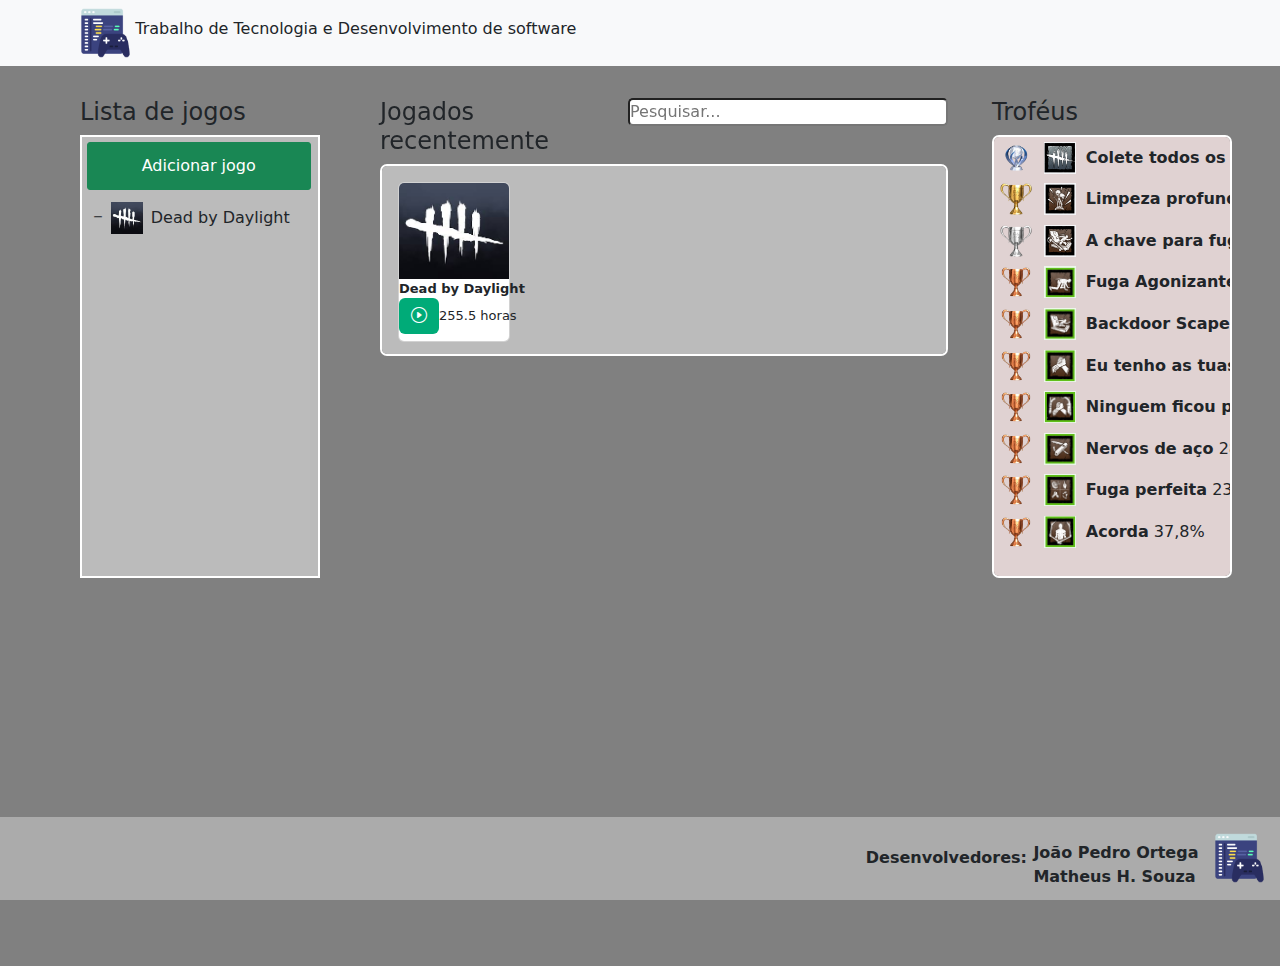
<file: index.html>
<!DOCTYPE html>
<html lang="en">
<head>
  <meta charset="UTF-8">
  <meta name="viewport" content="width=device-width, initial-scale=1.0">

  <link rel="stylesheet" href="css/index.css">
  <link rel="stylesheet" href="css/main.css">

  <link href="https://cdn.jsdelivr.net/npm/bootstrap@5.3.3/dist/css/bootstrap.min.css" rel="stylesheet" integrity="sha384-QWTKZyjpPEjISv5WaRU9OFeRpok6YctnYmDr5pNlyT2bRjXh0JMhjY6hW+ALEwIH" crossorigin="anonymous">
  <script src="https://cdn.jsdelivr.net/npm/bootstrap@5.3.3/dist/js/bootstrap.bundle.min.js" integrity="sha384-YvpcrYf0tY3lHB60NNkmXc5s9fDVZLESaAA55NDzOxhy9GkcIdslK1eN7N6jIeHz" crossorigin="anonymous"></script>
  <link rel="stylesheet" href="https://cdn.jsdelivr.net/npm/bootstrap-icons@1.11.3/font/bootstrap-icons.min.css">

  <title>Jogos</title>
</head>

<body>
  <nav class="navbar bg-body-tertiary">
    <div class="container-fluid">
      <div class="topo">
        <img src="imagens/logo 1.png" id="logo">
        <h6>Trabalho de Tecnologia e Desenvolvimento de software</h6>
      </div>
    </div>
  </nav>
  
  <main class="main">
    <div class="biblioteca">
      <h4>Lista de jogos</h4>
      <form class="jogos">
        <button type="button" class="btn btn-success" id="addjogo">Adicionar jogo</button>
      </form>
    </div>
    
    <div class="container-fluid" id="recentes">
      <div class="pesquisa">
        <h4>Jogados recentemente</h4>
        <form id="barrapesquisa">
          <input id="buscarJogo" type="text" name="q" placeholder="Pesquisar...">
        </form>
      </div>
      <div class="col-3" id="lista">
      </div>
    </div>

    <div class="trofeus">
      <h4>Troféus</h4>
      <div class="trofeu">
        <div class="conquista">
          <img src="imagens/platina.png" class="trof">
          <img src="imagens/coletetodosostrofeus.png" class="trof">
          <strong>Colete todos os troféus</strong>
          0,3%
        </div>
        <div class="conquista">
          <img src="imagens/ouro.png" class="trof">
          <img src="imagens/limpezaprofunda.png" class="trof">
          <strong>Limpeza profunda</strong>
          17,14%
        </div>
        <div class="conquista">
          <img src="imagens/prata.png" class="trof">
          <img src="imagens/achaveparafugir.png" class="trof">
          <strong>A chave para fugir</strong>
          9%
        </div>
        <div class="conquista">
          <img src="imagens/cobre.png" class="trof">
          <img src="imagens/FugaAgonizante.png" class="trof">
          <strong>Fuga Agonizante</strong>
          30,66%
        </div>
        <div class="conquista">
          <img src="imagens/cobre.png" class="trof">
          <img src="imagens/BackdoorScape.png" class="trof">
          <strong>Backdoor Scape</strong>
          30,4%
        </div>
        <div class="conquista">
          <img src="imagens/cobre.png" class="trof">
          <img src="imagens/Eutenhoastuascostas.png" class="trof">
          <strong>Eu tenho as tuas costas</strong>
          23,5%
        </div>
        <div class="conquista">
          <img src="imagens/cobre.png" class="trof">
          <img src="imagens/Ninguemficouparatras.png" class="trof">
          <strong>Ninguem ficou para trás</strong>
          37,8%
        </div>
        <div class="conquista">
          <img src="imagens/cobre.png" class="trof">
          <img src="imagens/Nervosdeaço.png" class="trof">
          <strong>Nervos de aço</strong>
          28,19%
        </div>
        <div class="conquista">
          <img src="imagens/cobre.png" class="trof">
          <img src="imagens/Fugaperfeita.png" class="trof">
          <strong>Fuga perfeita</strong>
          23,0%
        </div>
        <div class="conquista">
          <img src="imagens/cobre.png" class="trof">
          <img src="imagens/Acorda.png" class="trof">
          <strong>Acorda</strong>
          37,8%
        </div>
      </div>
    </div>
    
  </main>
  
  <footer class="footer">
    <strong>Desenvolvedores:</strong>
    <div class="Desenvolvedores">
      <br>
      <strong>João Pedro Ortega</strong>
      <br>  
      <strong>Matheus H. Souza</strong>
    </div>
    <img src="imagens/logo 1.png" id="logofooter">
  </footer>

  <script src="js/index.js"></script>

</body>
</html>
</file>
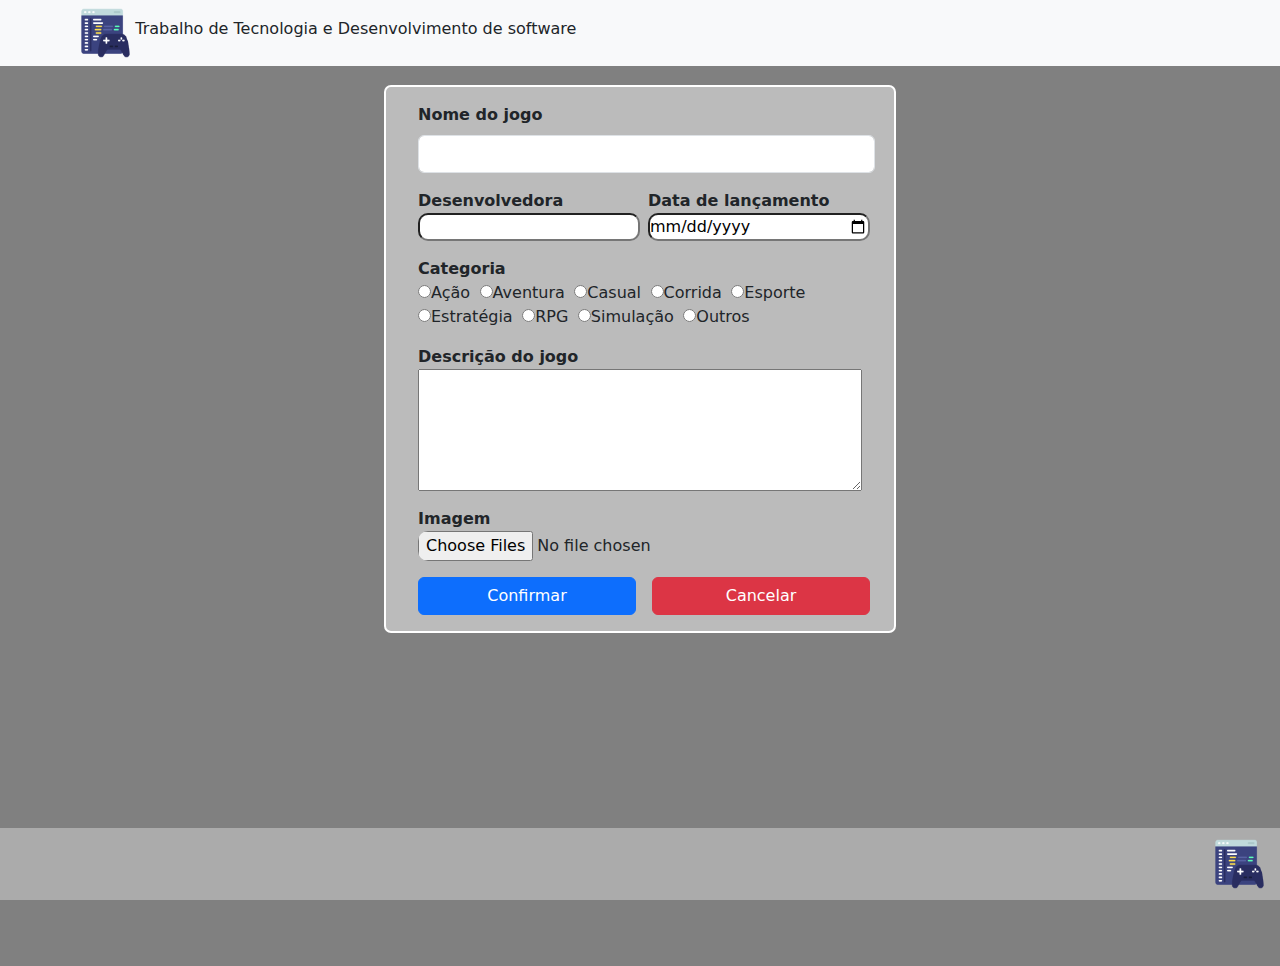
<file: cadastro.html>
<!DOCTYPE html>
<html lang="en">
<head>
  <meta charset="UTF-8">
  <meta name="viewport" content="width=device-width, initial-scale=1.0">

  <link rel="stylesheet" href="css/index.css">
  
  <link rel="stylesheet" href="css/maincadastro.css">
  <link href="https://cdn.jsdelivr.net/npm/bootstrap@5.3.3/dist/css/bootstrap.min.css" rel="stylesheet" integrity="sha384-QWTKZyjpPEjISv5WaRU9OFeRpok6YctnYmDr5pNlyT2bRjXh0JMhjY6hW+ALEwIH" crossorigin="anonymous">
  <script src="https://cdn.jsdelivr.net/npm/bootstrap@5.3.3/dist/js/bootstrap.bundle.min.js" integrity="sha384-YvpcrYf0tY3lHB60NNkmXc5s9fDVZLESaAA55NDzOxhy9GkcIdslK1eN7N6jIeHz" crossorigin="anonymous"></script>
  <link rel="stylesheet" href="https://cdn.jsdelivr.net/npm/bootstrap-icons@1.11.3/font/bootstrap-icons.min.css">

  <title>Jogos</title>
</head>
<body>
  <nav class="navbar bg-body-tertiary">
    <div class="container-fluid">
      <div class="topo">
        <img src="imagens/logo 1.png" id="logo">
        <h6>Trabalho de Tecnologia e Desenvolvimento de software</h6>
      </div>
    </div>
  </nav>
  
  <main class="main">

    <form class="cadastro">
      <div class="mb-3" id="campo">
        <label class="form-label"><strong>Nome do jogo</strong></label>
        <input type="text" name="nomeJogo" class="form-control" aria-describedby="Digite o nome">
      </div>
      <div class="mb-3">
        <div class="empresa">
          <div class="fabricante">
            <label><strong>Desenvolvedora</strong></label>
            <input type="text" name='nomeDesenvolvedor' required>
          </div>
  
          <div class="fabricante">
            <label><strong>Data de lançamento</strong></label>
            <input type="date" name='dataLancamento' required>
          </div>
        </div>
      </div>

      <div class="mb-3 form-check">
        <div class="categorias">
          <label><strong>Categoria</strong></label>
          <div class="categoria">
            <label>
              <input type="radio" name="tipo1" value="Ação">Ação
            </label>
            <label>
              <input type="radio" name="tipo2" value="Aventura">Aventura
            </label>
            <label>
              <input type="radio" name="tipo3" value="Casual">Casual
            </label>
            <label>
              <input type="radio" name="tipo4" value="Corrida">Corrida
            </label>
            <label>
              <input type="radio" name="tipo5" value="Esporte">Esporte
            </label>
            <label>
              <input type="radio" name="tipo6" value="Estrategia">Estratégia
            </label>
            <label>
              <input type="radio" name="tipo7" value="RPG">RPG
            </label>
            <label>
              <input type="radio" name="tipo8" value="Simulação">Simulação
            </label>
            <label>
              <input type="radio" name="tipo9" value="Outros">Outros
            </label>
          </div>
        </div>
      </div>

      <div class="mb-3" id="campodesc">
        <label><strong>Descrição do jogo</strong></label>
        <textarea name="descricao" id="desc" cols="40" rows="5" required></textarea>
      </div>

      <div class="mb-3" id="campodesc">
        <label><strong>Imagem</strong></label>
        <input id="image-input" multiple type="file" name="imagens" required>
      </div>
      <div class="botoes">
        <button type="submit" class="btn btn-primary">Confirmar</button>
        <button type="button" id="botaoCancelar" class="btn btn-danger">Cancelar</button>
      </div>
    </form>

  </main>

  <footer class="footer">
    <img src="imagens/logo 1.png" id="logofooter">
  </footer>

  <script src="/js/cadastro.js"></script>

</body>
</html>
</file>
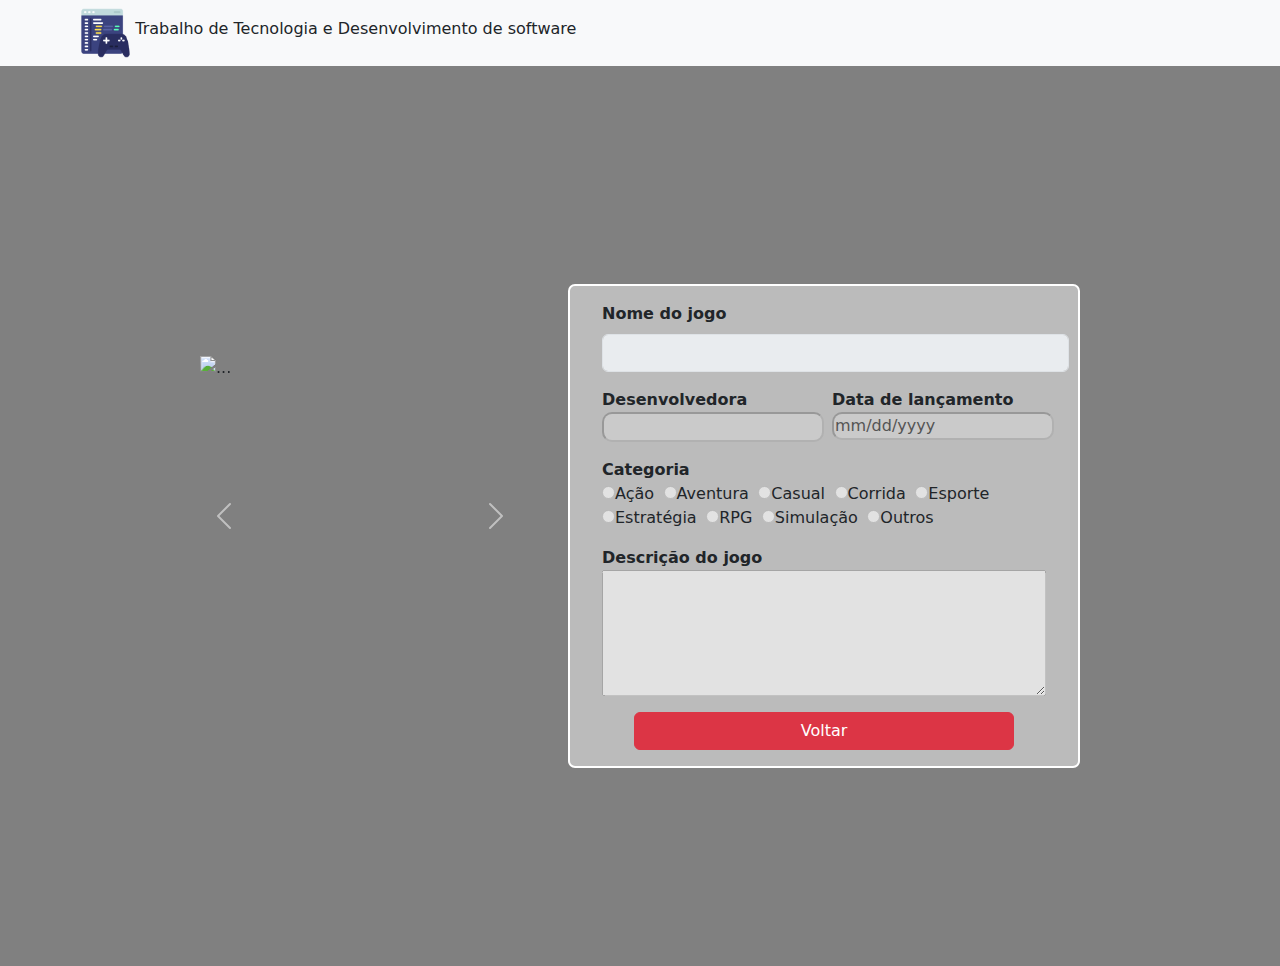
<file: jogo.html>
<!DOCTYPE html>
<html lang="en">
<head>
  <meta charset="UTF-8">
  <meta name="viewport" content="width=device-width, initial-scale=1.0">

  <link rel="stylesheet" href="css/jogo.css">
  <link href="https://cdn.jsdelivr.net/npm/bootstrap@5.3.3/dist/css/bootstrap.min.css" rel="stylesheet" integrity="sha384-QWTKZyjpPEjISv5WaRU9OFeRpok6YctnYmDr5pNlyT2bRjXh0JMhjY6hW+ALEwIH" crossorigin="anonymous">
  <script src="https://cdn.jsdelivr.net/npm/bootstrap@5.3.3/dist/js/bootstrap.bundle.min.js" integrity="sha384-YvpcrYf0tY3lHB60NNkmXc5s9fDVZLESaAA55NDzOxhy9GkcIdslK1eN7N6jIeHz" crossorigin="anonymous"></script>
  <link rel="stylesheet" href="https://cdn.jsdelivr.net/npm/bootstrap-icons@1.11.3/font/bootstrap-icons.min.css">

  <title>Jogos</title>
</head>
<body>
  <nav class="navbar bg-body-tertiary">
    <div class="container-fluid">
      <div class="topo">
        <img src="imagens/logo 1.png" id="logo">
        <h6>Trabalho de Tecnologia e Desenvolvimento de software</h6>
      </div>
    </div>
  </nav>

  <main class="main">
    <div id="carouselExample" class="carousel slide">
      <div class="carousel-inner">
        <div class="carousel-item active">
          <img class="d-block w-100 carousel-image" alt="...">
        </div>
        <div class="carousel-item">
          <img class="d-block w-100 carousel-image" alt="...">
        </div>
        <div class="carousel-item">
          <img class="d-block w-100 carousel-image" alt="...">
        </div>
      </div>
      <button class="carousel-control-prev" type="button" data-bs-target="#carouselExample" data-bs-slide="prev">
        <span class="carousel-control-prev-icon" aria-hidden="true"></span>
        <span class="visually-hidden">Previous</span>
      </button>
      <button class="carousel-control-next" type="button" data-bs-target="#carouselExample" data-bs-slide="next">
        <span class="carousel-control-next-icon" aria-hidden="true"></span>
        <span class="visually-hidden">Next</span>
      </button>
    </div>

    <form class="cadastro">
      <div class="mb-3" id="campo">
        <label class="form-label"><strong>Nome do jogo</strong></label>
        <input type="text" class="form-control" aria-describedby="Digite o nome" disabled>
      </div>
      <div class="mb-3">
        <div class="empresa">
          <div class="fabricante">
            <label><strong>Desenvolvedora</strong></label>
            <input type="text" name='nomeDesenvolvedor' disabled>
          </div>
  
          <div class="fabricante">
            <label><strong>Data de lançamento</strong></label>
            <input type="date" name='dataLancamento' disabled>
          </div>
        </div>
      </div>

      <div class="mb-3 form-check">
        <div class="categorias">
          <label><strong>Categoria</strong></label>
          <div class="categoria">
            <label>
              <input type="radio" name="tipo1" value="Ação" disabled>Ação
            </label>
            <label>
              <input type="radio" name="tipo2" value="Aventura" disabled>Aventura
            </label>
            <label>
              <input type="radio" name="tipo3" value="Casual" disabled>Casual
            </label>
            <label>
              <input type="radio" name="tipo4" value="Corrida" disabled>Corrida
            </label>
            <label>
              <input type="radio" name="tipo5" value="Esporte" disabled>Esporte
            </label>
            <label>
              <input type="radio" name="tipo6" value="Estrategia" disabled>Estratégia
            </label>
            <label>
              <input type="radio" name="tipo7" value="RPG" disabled>RPG
            </label>
            <label>
              <input type="radio" name="tipo8" value="Simulação" disabled>Simulação
            </label>
            <label>
              <input type="radio" name="tipo9" value="Outros" disabled>Outros
            </label>
          </div>
        </div>
      </div>

      <div class="mb-3" id="campodesc">
        <label><strong>Descrição do jogo</strong></label>
        <textarea name="descricao" id="desc" cols="40" rows="5" disabled></textarea>
      </div>
      <div id="botaovoltar">
        <button id="botaoVoltar" class="btn btn-danger">Voltar</button>
      </div>
    </form>
  </main>

  <footer class="footer">
    <img src="imagens/logo 1.png" id="logofooter">
  </footer>

  <script src="/js/jogo.js"></script>
  
</body>
</html>
</file>
<file: css/index.css>
*{
  margin: 0;
  padding: 0;
}

.topo{
  margin-left: 4em;
  display: flex;
  justify-content: center;
  align-items: center;
}

#logo{
  height: 50px;
}

.footer{
  display: flex;
  align-items: center;
  justify-content: flex-end;
  background-color: #ababab;
  bottom: 0;
  position: fixed;
  width: 100%;
}

#logofooter{
  margin: 0.7rem;
  height: 50px;
}

.Desenvolvedores{
  display: inline-block;
  margin-left: 0.4rem;
  margin-bottom: 0.7rem;
}
</file>
<file: css/main.css>
.main{
  background-color: #808080;
  width: 100%;
  height: 100%;
  position: absolute;
  display: flex;
} 

.biblioteca{
  margin-top: 2rem;
  margin-left: 5rem;
  display: flex;
  flex-direction: column;
  align-items: flex-start;
  width: 15rem;
  height: 30rem;
}

.jogos{
  border: #ffff 2px solid;
  background-color: #bbbbbb;
  width: 15rem;
  display: flex;
  flex-direction: column;
  align-items: flex-start;
  height: 30rem;
  overflow: auto;
}

#addjogo{
  border-radius: 3px;
  margin: 2%;
  width: 14rem;
  height: 3rem;
}

.capa{
  width: 2rem;
  height: 2rem;
  margin-left: 0.3rem;
  margin-right: 0.5rem;
}

.jogo{
  display: flex;
  align-items: center;
  justify-content: flex-start;
  margin: 0.5rem;
  white-space: nowrap;
}

#recentes{
  margin-left: 3rem;
  margin-top: 2rem;
  width: 53rem;
  height: 12rem;
}

.pesquisa{
  display: flex;
}

.pesquisa input{
  border-radius: 5px;
  width: 20rem;
}

#barrapesquisa{
  margin-left: 4rem;
}

#lista{
  border: #ffff 2px solid;
  border-radius: 7px;
  background-color: #bbbbbb;
  width: 100%;
  height: 100%;
  display: flex;
  flex-direction: row;
  align-items: flex-start;
  overflow: auto;
}

.card{
  margin: 1rem;
}

.card-img-top{
  width: 6rem;
  height: 6rem;
}

.info{
  display: flex;
  flex-direction: row;
  justify-content: flex-start;
  align-items: center;
}

.info a{
  background-color: #00AB78;
  border: #FFFF;
}

.card-body{
  margin: 0;
  white-space: nowrap;
  font-size: 13px;
}

.trofeus{
  margin-top: 2rem;
  margin-left: 2rem;
  margin-right: 3rem;
  display: flex;
  flex-direction: column;
  align-items: flex-start;
  width: 15rem;
  height: 30rem;
}

.trofeu{
  border: #ffff 2px solid;
  border-radius: 7px;
  background-color: #e0d2d2;
  display: flex;
  flex-direction: column;
  justify-content: flex-start;
  white-space: nowrap;
  width: 15rem;
  height: 30rem;
  overflow: auto;
}

.conquista{
  margin: 0.3rem;
  display: block;
}

.trof{
  width: 2rem;
  height: 2rem;
  margin-left: 0.1rem;
  margin-right: 0.3rem;
}
</file>
<file: css/maincadastro.css>
.topo{
  margin-left: 4em;
  display: flex;
  justify-content: center;
  align-items: center;
}

#logo{
  height: 50px;
}

.main{
  background-color: #808080;
  width: 100%;
  height: 100%;
  position: absolute;
  display: flex;
  flex-direction: column;
  align-items: center;
}

.cadastro{
  margin-top: 1.5%;
  width: 40%;
  border: #FFFF 2px solid;
  border-radius: 7px;
  background-color: #bbbbbb;
}

#campo {
  width: 90%;
  margin-left: 2rem;
  margin-right: 2rem;
  margin-top: 1rem;
}

.empresa{
  display: flex;
  flex-direction: row;
  justify-content: flex-start;
  flex-wrap: nowrap;
  white-space: nowrap;
  margin-left: 1.5rem;
  margin-right: 1.5rem;
}

.fabricante{
  display: flex;
  flex-direction: column;
  width: 100%;
  margin-left: 0.5rem;
}

.categorias{
  margin-left: 0.5rem;
}

.categoria{
  display: flex;
  flex-direction: row;
  align-items: flex-start;
  flex-wrap: wrap;
}

.categorias label{
  margin-right: 2%;
}

form input{
  border-radius: 10px;
}

#campodesc{
  display: flex;
  flex-direction: column;
  margin-left: 2rem;
  margin-right: 2rem;
}

.botoes{
  display: flex;
  flex-direction: row;
  margin-left: 1.5rem;
  margin-right: 1rem;
}

form button{
  margin-left: 0.5rem;
  margin-right: 0.5rem;
  margin-bottom: 1rem;
  width: 20rem;
}
</file>
<file: css/jogo.css>
.topo{
  margin-left: 4em;
  display: flex;
  justify-content: center;
  align-items: center;
}

#logo{
  height: 50px;
}

.main{
  background-color: #808080;
  width: 100%;
  height: 100%;
  position: absolute;
  display: flex;
  flex-direction: row;
  align-items: center;
  justify-content: center;
}

#carouselExample{
  width: 20rem;
  height: 20rem;
}

.cadastro{
  margin-top: 1.5%;
  margin-left: 3rem;
  width: 40%;
  border: #FFFF 2px solid;
  border-radius: 7px;
  background-color: #bbbbbb;
  display: flex;
  flex-direction: column;
  flex-wrap: nowrap;
}

#campo {
  width: 92%;
  margin-left: 2rem;
  margin-right: 2rem;
  margin-top: 1rem;
}

.empresa{
  display: flex;
  flex-direction: row;
  justify-content: flex-start;
  flex-wrap: nowrap;
  white-space: nowrap;
  margin-left: 1.5rem;
  margin-right: 1.5rem;
}

.fabricante{
  display: flex;
  flex-direction: column;
  width: 100%;
  margin-left: 0.5rem;
}

.categorias{
  margin-left: 0.5rem;
}

.categoria{
  display: flex;
  flex-direction: row;
  align-items: flex-start;
  flex-wrap: wrap;
}

.categorias label{
  margin-right: 2%;
}

form input{
  border-radius: 10px;
}

#campodesc{
  display: flex;
  flex-direction: column;
  margin-left: 2rem;
  margin-right: 2rem;
}

form button{
  margin-left: 2rem;
  margin-right: 2rem;
  margin-bottom: 1rem;
  width: 38.5rem;
}

#botaovoltar{
  margin-left: 2rem;
  margin-right: 2rem;
  display: flex;
  justify-content: center;
}

#botaoVoltar{
  width: 100%;
}

.carousel-image{
  width: 100%; /* Ensures images take full width of carousel */
  height: 300px; /* Set the desired height for consistency */
  object-fit: cover; /* Ensures the images fill the allotted space while maintaining aspect ratio */
}
</file>
